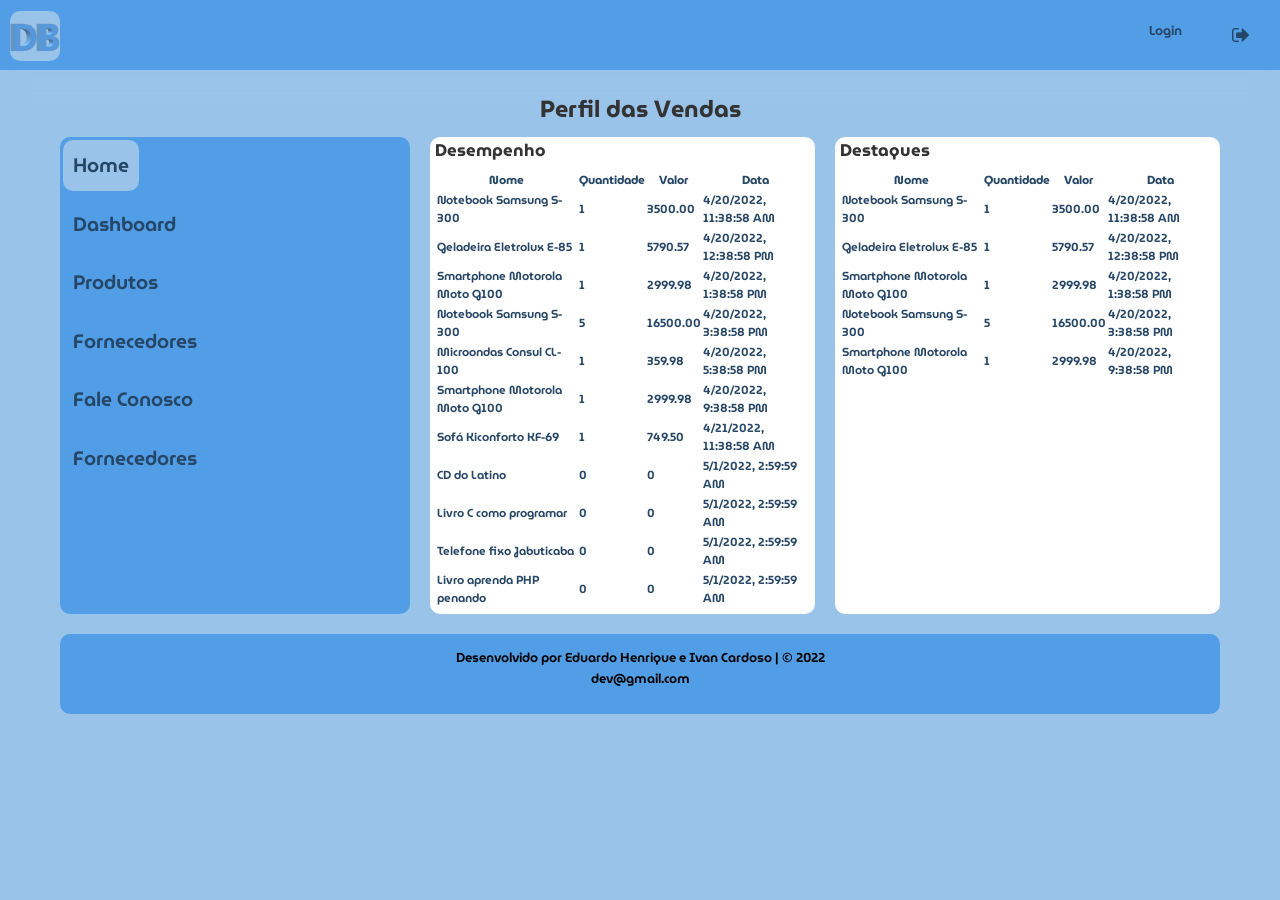
<file: index.html>
<!DOCTYPE html>
<html lang="pt-BR">

<head>
    <meta charset="UTF-8">
    <meta http-equiv="X-UA-Compatible" content="IE=edge">
    <meta name="viewport" content="width=device-width, initial-scale=1.0">
    <title>Dashboard de Vendas</title>
    <link rel="shortcut icon" href="icon/painel.ico" type="image/x-icon">
    <link rel="stylesheet" href="https://cdnjs.cloudflare.com/ajax/libs/font-awesome/4.7.0/css/font-awesome.min.css">
    <link rel="stylesheet" href="css/all.css">
    <link rel="stylesheet" href="./css/index.css">
    <script src="https://ajax.googleapis.com/ajax/libs/jquery/2.1.3/jquery.min.js"></script>
    <script src="./js/index.js"></script>
</head>

<body>

    <header>
        <div class="logo">
            <a href="./index.html"><img src="./icon/logo.png" alt="Logo"></a>
        </div>
        <ul class="menu">
            <li><a href="#">Login</a></li>
            <li>
                <a class="fechar" href="#">
                    <i class="fa fa-sign-out"></i>
                </a>
            </li>
        </ul>
    </header>

    <h1>Perfil das Vendas</h1>

    <section class="container">
        <div class="sidenav">
            <ul>
                <li><a href="./index.html" class="menu-ativo">Home</a></li>
                <li><a href="view/dashboard.html">Dashboard</a></li>
                <li><a href="view/produto.html">Produtos</a></li>
                <li><a href="view/fornecedor.html">Fornecedores</a></li>
                <li><a href="view/fale_conosco.html">Fale Conosco</a></li>
                <li><a href="view/quemsomos.html">Fornecedores</a></li>
            </ul>
        </div>

        <div class="item">
            <h2>Desempenho</h2>
            <table id="tabela-desempenho" class="tabela">
                <tr>
                    <th>Nome</th>
                    <th>Quantidade</th>
                    <th>Valor</th>
                    <th>Data</th>
                </tr>
            </table>
        </div>

        <div class="item">
            <h2>Destaques</h2>
            <table id="tabela-destaques" class="tabela">
                <tr>
                    <th>Nome</th>
                    <th>Quantidade</th>
                    <th>Valor</th>
                    <th>Data</th>
                </tr>
            </table>
        </div>

        <div class="footer">
            <p>
                Desenvolvido por Eduardo Henrique e Ivan Cardoso | &copy; 2022
                <br>
                <a href="mailto:dev@gmail.com">dev@gmail.com</a>
            </p>
        </div>
    </section>

</body>

</html>
</file>
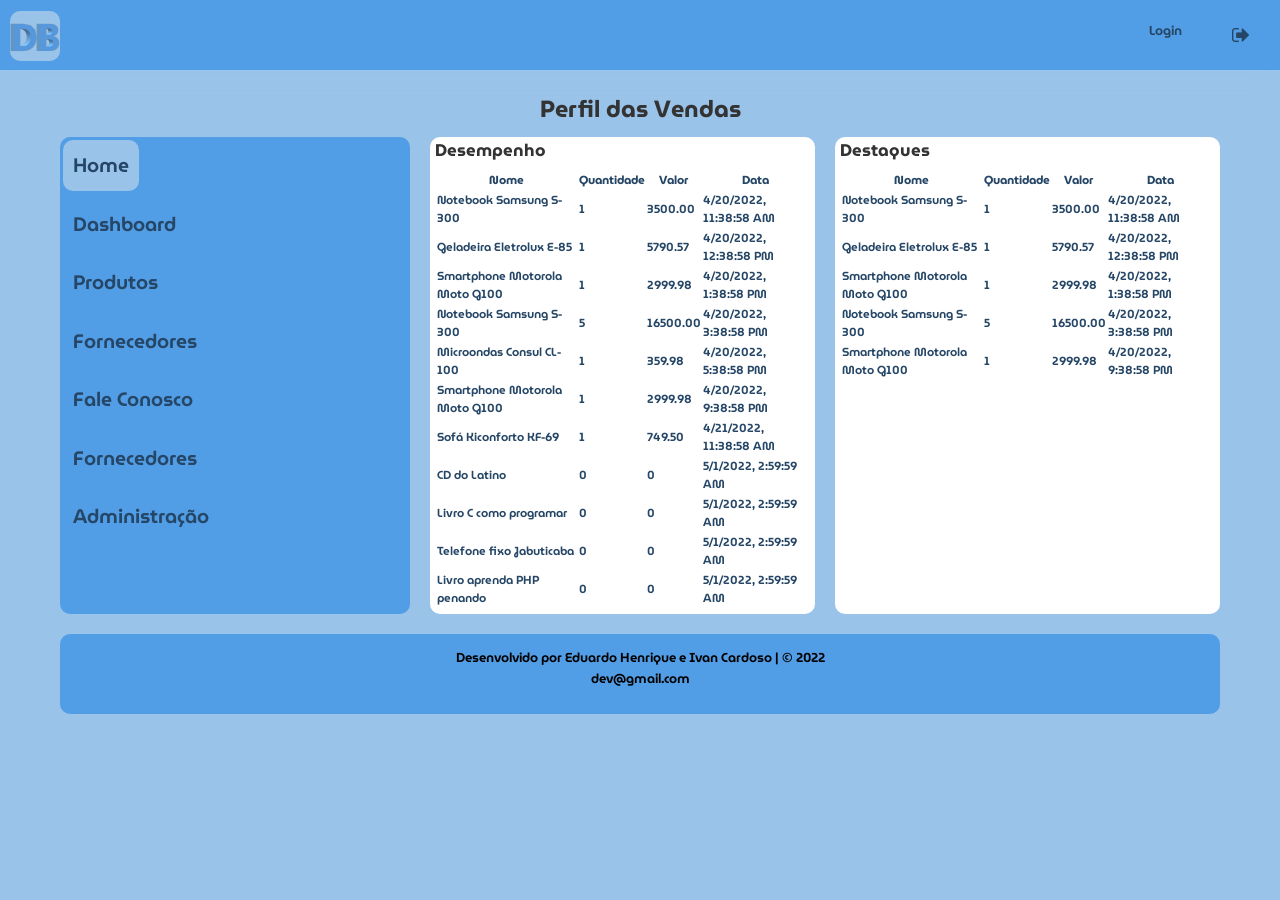
<file: public/index.html>
<!DOCTYPE html>
<html lang="pt-BR">

<head>
    <meta charset="UTF-8">
    <meta http-equiv="X-UA-Compatible" content="IE=edge">
    <meta name="viewport" content="width=device-width, initial-scale=1.0">
    <title>Dashboard de Vendas</title>
    <link rel="shortcut icon" href="icon/painel.ico" type="image/x-icon">
    <link rel="stylesheet" href="https://cdnjs.cloudflare.com/ajax/libs/font-awesome/4.7.0/css/font-awesome.min.css">
    <link rel="stylesheet" href="css/all.css">
    <link rel="stylesheet" href="./css/index.css">
    <script src="https://ajax.googleapis.com/ajax/libs/jquery/2.1.3/jquery.min.js"></script>
    <script src="./js/index.js"></script>
    <!-- <link rel="stylesheet" href="js/fire.js">

    <script src="https://www.gstatic.com/firebasejs/9.8.1/firebase-app.js"></script>
    <script src="https://www.gstatic.com/firebasejs/9.8.1/firebase-auth.js"></script>
    <script src="https://www.gstatic.com/firebasejs/9.8.1/firebase-firestore.js"></script>
    <script src="https://www.gstatic.com/firebasejs/9.8.1/firebase-analytics.js"></script> -->  
</head>

<body>

    <header>
        <div class="logo">
            <a href="./index.html"><img src="./icon/logo.png" alt="Logo"></a>
        </div>
        <ul class="menu">
            <li><a href="#">Login</a></li>
            <li>
                <a class="fechar" href="#">
                    <i class="fa fa-sign-out"></i>
                </a>
            </li>
        </ul>
    </header>

    <h1>Perfil das Vendas</h1>

    <section class="container">
        <div class="sidenav">
            <ul>
                <li><a href="./index.html" class="menu-ativo">Home</a></li>
                <li><a href="view/dashboard.html">Dashboard</a></li>
                <li><a href="view/produto.html">Produtos</a></li>
                <li><a href="view/fornecedor.html">Fornecedores</a></li>
                <li><a href="view/fale_conosco.html">Fale Conosco</a></li>
                <li><a href="view/quemsomos.html">Fornecedores</a></li>
                <li><a href="view/admin.html">Administração</a></li>
            </ul>
        </div>

        <div class="item">
            <h2>Desempenho</h2>
            <table id="tabela-desempenho" class="tabela">
                <tr>
                    <th>Nome</th>
                    <th>Quantidade</th>
                    <th>Valor</th>
                    <th>Data</th>
                </tr>
            </table>
        </div>

        <div class="item">
            <h2>Destaques</h2>
            <table id="tabela-destaques" class="tabela">
                <tr>
                    <th>Nome</th>
                    <th>Quantidade</th>
                    <th>Valor</th>
                    <th>Data</th>
                </tr>
            </table>
        </div>

        <div class="footer">
            <p>
                Desenvolvido por Eduardo Henrique e Ivan Cardoso | &copy; 2022
                <br>
                <a href="mailto:dev@gmail.com">dev@gmail.com</a>
            </p>
        </div>
    </section>

</body>

</html>
</file>
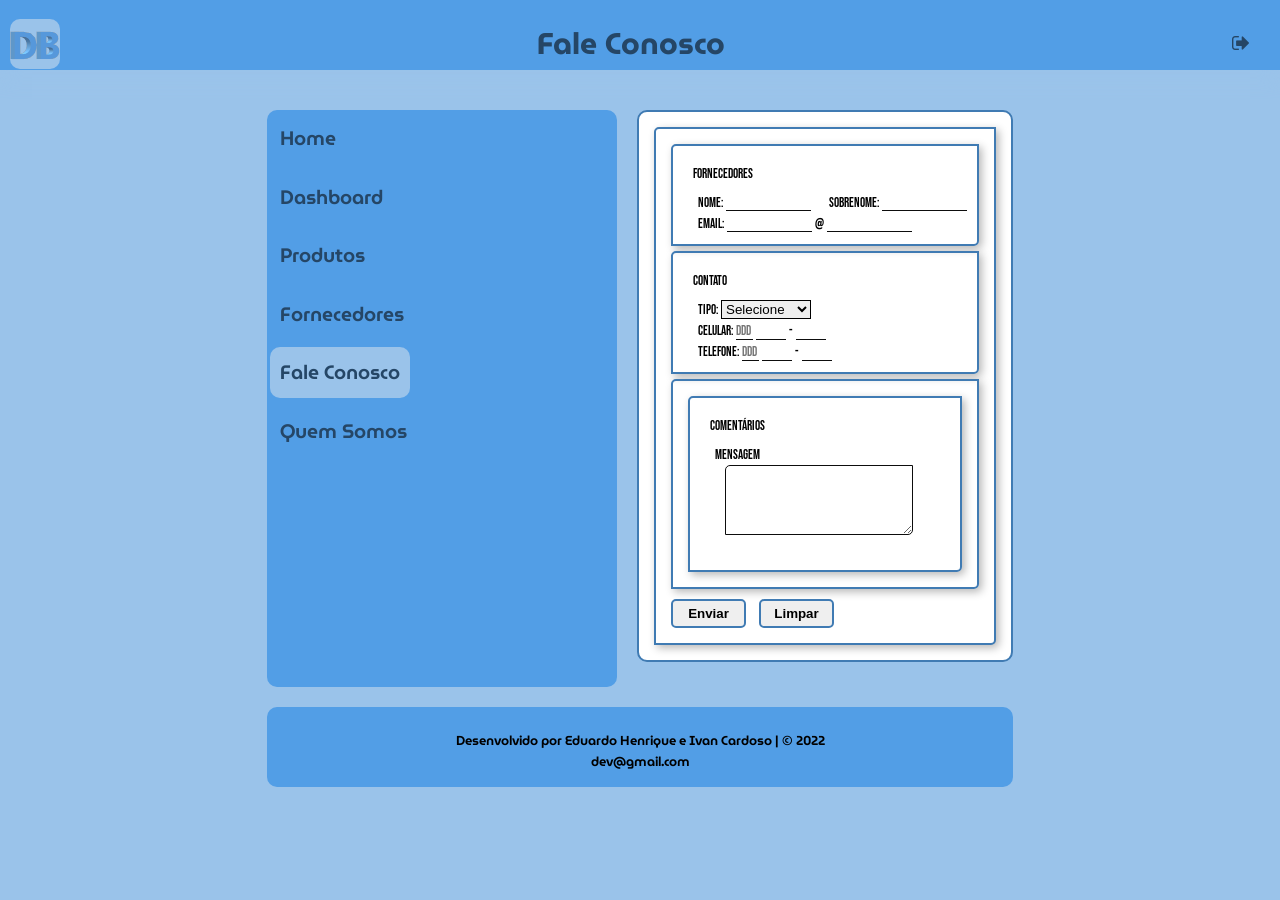
<file: view/fale_conosco.html>
<!DOCTYPE html>
<html lang="pt-br">
<head>
    <meta charset="UTF-8">
    <meta http-equiv="X-UA-Compatible" content="IE=edge">
    <meta name="viewport" content="width=device-width, initial-scale=1.0">
    <link rel="shortcut icon" href="../icon/form.ico" type="image/x-icon">
    <link rel="stylesheet" href="../css/all.css">
    <link rel="stylesheet" href="../css/index.css">
    <link rel="stylesheet" href="../css/fornecedor.css">
    <link rel="stylesheet" href="../css/fale_conosco.css">
    <link rel="stylesheet" href="https://cdnjs.cloudflare.com/ajax/libs/font-awesome/4.7.0/css/font-awesome.min.css">
   
    <title>Fornecedores</title>
</head>
<body>
    <header>
        <div class="logo">
           <a href="../index.html"><img src="../icon/logo.png" alt="Logo"></a>
        </div>
        <div>
          <p class="title"><b>Fale Conosco</b></p>
        </div>
        <ul class="menu">
            <li>
                <a class="fechar" href="#">
                    <i class="fa fa-sign-out"></i>
                </a>
            </li>
        </ul>
    </header>

    <main>
        <section class="container-fornecedores">
            <div class="sidenav">
              <ul>
                  <li><a href="../index.html">Home</a></li>
                  <li><a href="../view/dashboard.html">Dashboard</a></li>
                  <li><a href="../view/produto.html">Produtos</a></li>
                  <li><a href="../view/fornecedor.html">Fornecedores</a></li>
                  <li><a href="../view/fale_conosco.html" class="menu-ativo">Fale Conosco</a></li>
                  <li><a href="../view/quemsomos.html">Quem Somos</a></li>
              </ul>
            </div>

            <article>
                <div class="textfield">
                
                <div class="form">
                    <p>Fornecedores</p>
                    <label for="nome">Nome: </label>
                    <input type="text" name="nome" id="nome">
                    
                    <label for="sobrenome">Sobrenome: </label>
                    <input type="text" name="sobrenome" id="sobrenome">
                    
                <div> 
                    <label for="email">Email: </label>
                    <input type="email" name="email" id="email_nome">
                    <span class="input-group-text" id="inputGroupPrepend">@</span>
                    <input type="email" name="email" id="email_dominio">
                    </div>
                </div>

                <div class="contato">
                    <p>Contato</p>
                    
                        <label for="contato">Tipo: </label>
                        <select id="estilo">
                            <option value="">Selecione</option>
                            <option value="cm">Comercial</option>
                            <option value="ps">Pessoal</option>
                        </select> 
            
                    <div>
                        <label for="contato">Celular: </label>
                        <input type="text" name="ddd" id="ddd" placeholder="DDD">
                        <input type="text" name="contato" id="contato">
                        <span class="input-group-text" id="inputGroupPrepend2">-</span>
                        <input type="text" name="contato" id="contato2">
                
        
                    <div>
                        <label for="contato">Telefone: </label>
                        <input type="text" name="ddd" id="ddd2" placeholder="DDD">
                        <input type="text" name="contato" id="contato3">
                        <span class="input-group-text" id="inputGroupPrepend3">-</span>
                        <input type="text" name="contato" id="contato4">  
                        </div>
                    </div>
                </div>

                <div class="form">
                    <div class="comentario">
                        <p>Comentários</p>
                        <label id="labe" for="mensagem">Mensagem</label>
                        <textarea name="textareamsg" id="textareamsg"></textarea>
                    </div>
                </div>

                <div>
                    <button type="submit">Enviar</button>
                    <button type="submit">Limpar</button>
                </div>
            </article>

            <div class="footer">
                <p class="footer1">
                    Desenvolvido por Eduardo Henrique e Ivan Cardoso | &copy; 2022
                    <br>
                    <a href="mailto:dev@gmail.com">dev@gmail.com</a>
                </p>
            </div>

        </section>
    </main>
        
    </main>
</body>
</file>
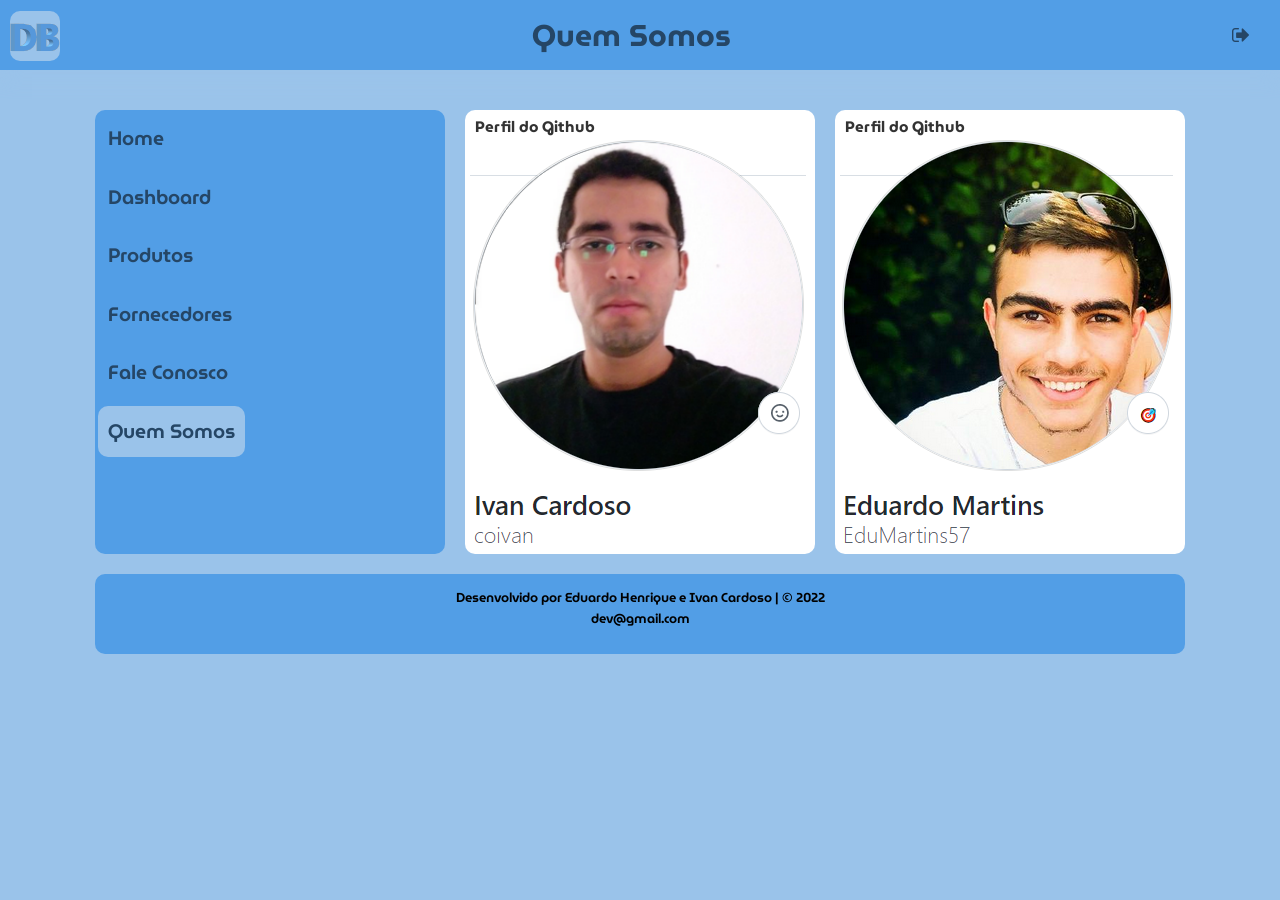
<file: view/quemsomos.html>
<!DOCTYPE html>
<html lang="pt-BR">

<head>
    <meta charset="UTF-8">
    <meta http-equiv="X-UA-Compatible" content="IE=edge">
    <meta name="viewport" content="width=device-width, initial-scale=1.0">
    <title>Dashboard de Vendas</title>
    <link rel="shortcut icon" href="../icon/form.ico" type="image/x-icon">
    <link rel="stylesheet" href="https://cdnjs.cloudflare.com/ajax/libs/font-awesome/4.7.0/css/font-awesome.min.css">
    <link rel="stylesheet" href="../css/all.css">
    <link rel="stylesheet" href="../css/index.css">
    <link rel="stylesheet" href="../css/quemsomos.css">
</head>

<body>

    <header>
        <div class="logo">
            <a href="../index.html"><img src="../icon/logo.png" alt="Logo"></a>
        </div>

        <h2 class="titulo"><b>Quem Somos</b></h2>

        <ul class="menu">
            <li>
                <a class="fechar" href="#">
                    <i class="fa fa-sign-out"></i>
                </a>
            </li>
        </ul>
    </header>

    <main>
        <section class="container-qs">
            <div class="sidenav">
                <ul>
                    <li><a href="../index.html">Home</a></li>
                    <li><a href="../view/dashboard.html">Dashboard</a></li>
                    <li><a href="../view/produto.html">Produtos</a></li>
                    <li><a href="../view/fornecedor.html">Fornecedores</a></li>
                    <li><a href="../view/fale_conosco.html">Fale Conosco</a></li>
                    <li><a href="../view/quemsomos.html"  class="menu-ativo">Quem Somos</a></li>
                </ul>
            </div>
            <div class="item">
                <h2>Perfil do Github</h2>
                <a href="https://github.com/coivan"><img src="../icon/coivan.png" alt="Foto do perfil do github"></a>
            </div>
            <div class="item">
                <h2>Perfil do Github</h2>
                <a href="https://github.com/EduMartins57"><img src="../icon/edumartins57.png" alt="Foto do perfil do github"></a>
            </div>

            <div class="footer">
                <p>
                    Desenvolvido por Eduardo Henrique e Ivan Cardoso | &copy; 2022
                    <br>
                    <a href="mailto:dev@gmail.com">dev@gmail.com</a>
                </p>
            </div>
        </section>
    </main>

</body>

</html>
</file>
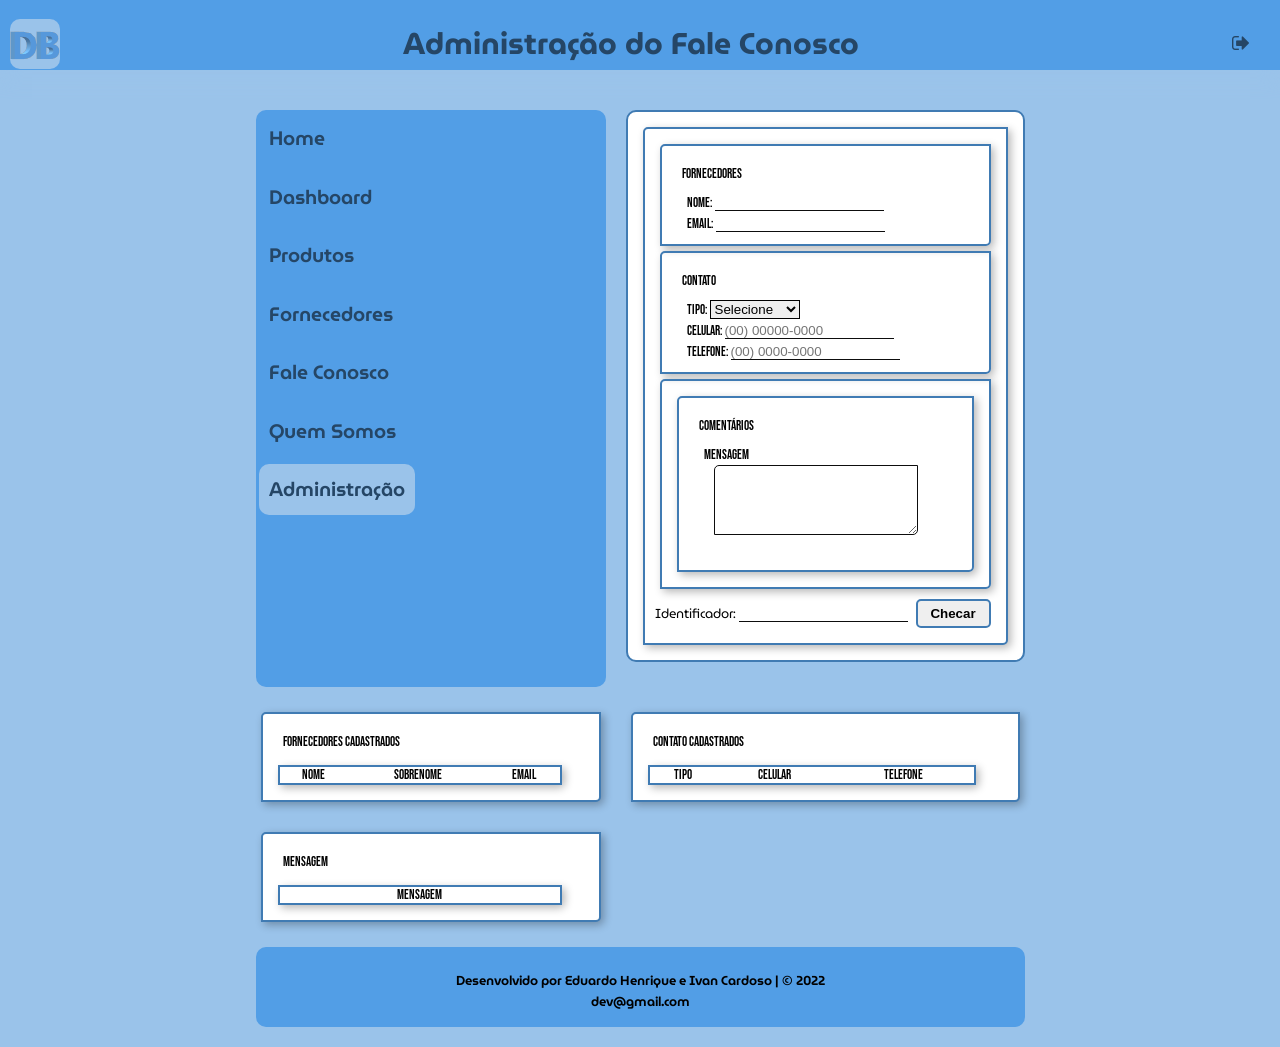
<file: public/view/admin.html>
<!DOCTYPE html>
<html lang="pt-br">

<head>
    <meta charset="UTF-8">
    <meta http-equiv="X-UA-Compatible" content="IE=edge">
    <meta name="viewport" content="width=device-width, initial-scale=1.0">
    <link rel="shortcut icon" href="../icon/form.ico" type="image/x-icon">
    <link rel="stylesheet" href="../css/all.css">
    <link rel="stylesheet" href="../css/index.css">
    <link rel="stylesheet" href="../css/fornecedor.css">
    <link rel="stylesheet" href="../css/fale_conosco.css">
    <link rel="stylesheet" href="https://cdnjs.cloudflare.com/ajax/libs/font-awesome/4.7.0/css/font-awesome.min.css">
    <!-- <script src="https://ajax.googleapis.com/ajax/libs/jquery/3.6.0/jquery.min.js"></script> -->
    <!-- <script type="module" src="../js/fire.js"></script> -->

    <title>Fornecedores</title>
</head>

<body>
    <header>
        <div class="logo">
            <a href="../index.html"><img src="../icon/logo.png" alt="Logo"></a>
        </div>
        <div>
            <p class="title"><b>Administração do Fale Conosco</b></p>
        </div>
        <ul class="menu">
            <li>
                <a class="fechar" href="#">
                    <i class="fa fa-sign-out"></i>
                </a>
            </li>
        </ul>
    </header>

    <main>
        <section class="container-fornecedores">
            <div class="sidenav">
                <ul>
                    <li><a href="../index.html">Home</a></li>
                    <li><a href="../view/dashboard.html">Dashboard</a></li>
                    <li><a href="../view/produto.html">Produtos</a></li>
                    <li><a href="../view/fornecedor.html">Fornecedores</a></li>
                    <li><a href="../view/fale_conosco.html">Fale Conosco</a></li>
                    <li><a href="../view/quemsomos.html">Quem Somos</a></li>
                    <li><a href="../view/admin.html" class="menu-ativo">Administração</a></li>
                </ul>
            </div>

            <article>
                <div class="textfield">

                    <div class="form">
                        <p>Fornecedores</p>
                        <div>
                            <label for="nome">Nome: </label>
                            <input type="text" name="nome" id="nome-completo">
                        </div>
                        <div>
                            <label for="email">Email: </label>
                            <input type="email" name="email" id="email-completo">
                        </div>
                    </div>

                    <div class="contato">
                        <p>Contato</p>

                        <label for="contato">Tipo: </label>
                        <select id="estilo">
                            <option value="">Selecione</option>
                            <option value="cm">Comercial</option>
                            <option value="ps">Pessoal</option>
                        </select>

                        <div>
                            <label for="contato">Celular: </label>
                            <input type="tel" id="celular" name="celular" placeholder="(00) 00000-0000"
                                pattern="[0-9]{2}-[0-9]{5}-[0-9]{4}" required>
                            <div>
                                <label for="contato">Telefone: </label>
                                <input type="tel" id="telefone" name="telefone" placeholder="(00) 0000-0000"
                                    pattern="[0-9]{2}-[0-9]{4}-[0-9]{4}" required>
                            </div>
                        </div>
                    </div>

                    <div class="form">
                        <div class="comentario">
                            <p>Comentários</p>
                            <label id="labe" for="mensagem">Mensagem</label>
                            <textarea name="textareamsg" id="textareamsg"></textarea>
                        </div>
                    </div>

                    <div>
                        Identificador: <input type="text" id="formId">
                        <button type="submit" id="btn_checar">Checar</button>
                    </div>
            </article>

            <div class="textfield">
                <p>Fornecedores Cadastrados</p>
                <table class="textfield" id="fornecedores">
                    <tr>
                        <th>Nome</th>
                        <th>Sobrenome</th>
                        <th>Email</th>
                    </tr>
                </table>
            </div>

            <div class="textfield">
                <p>Contato Cadastrados</p>
                <table class="textfield" id="ctt">
                    <tr>
                        <th>Tipo</th>
                        <th>Celular</th>
                        <th>Telefone</th>
                    </tr>
                </table>
            </div>

            <div class="textfield">
                <p>Mensagem</p>
                <table class="textfield" id="msgText">
                    <tr>
                        <th>Mensagem</th>
                    </tr>
                </table>
            </div>

            <div class="footer">
                <p class="footer1">
                    Desenvolvido por Eduardo Henrique e Ivan Cardoso | &copy; 2022
                    <br>
                    <a href="mailto:dev@gmail.com">dev@gmail.com</a>
                </p>
            </div>

        </section>
    </main>

    </main>
</body>
</file>
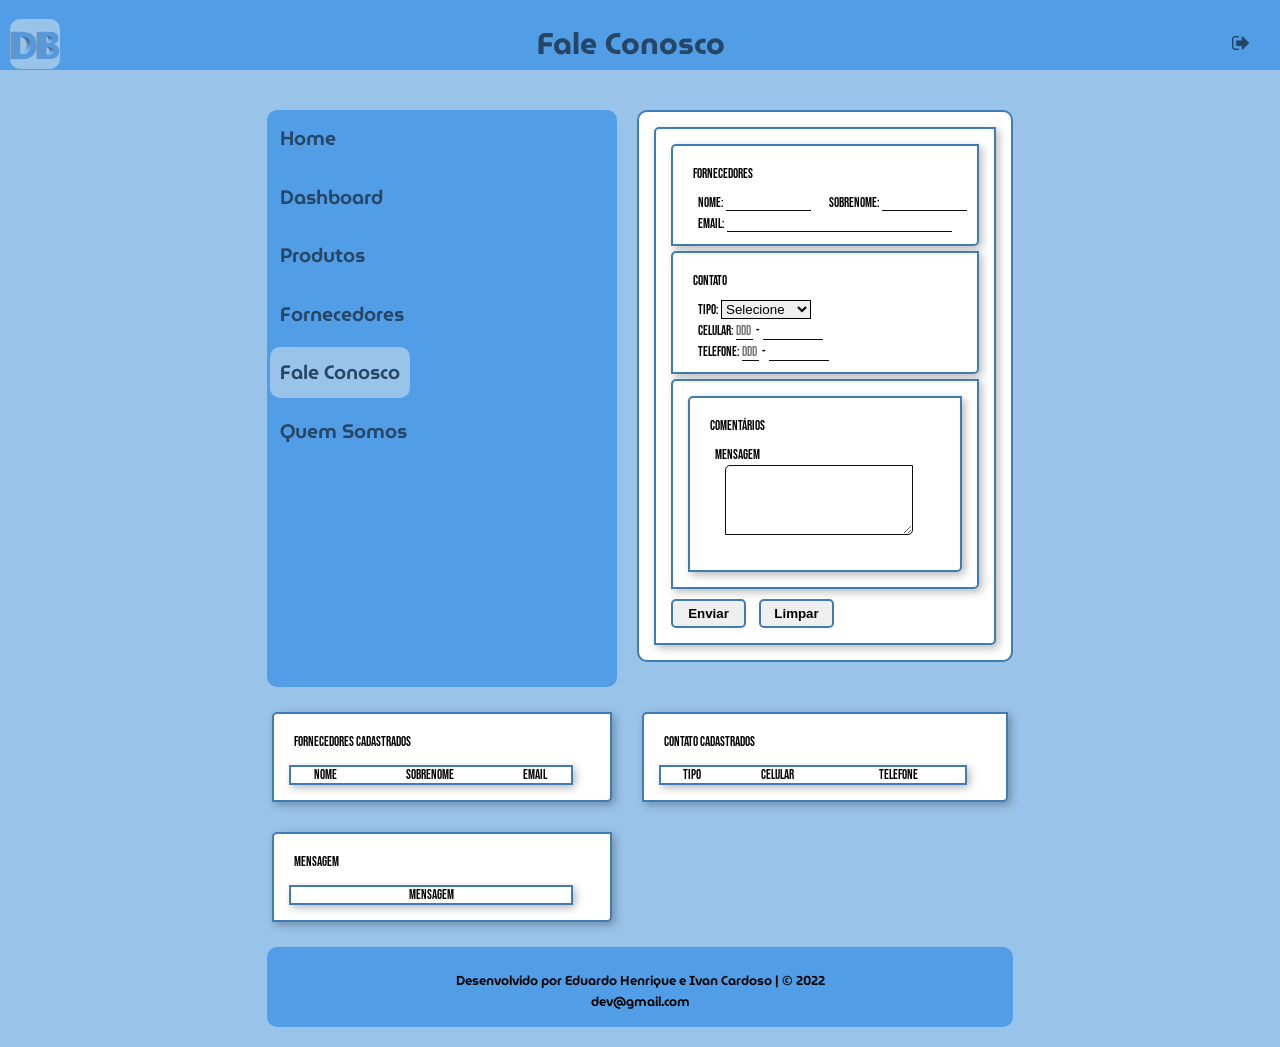
<file: public/view/fale_conosco_backup.html>
<!DOCTYPE html>
<html lang="pt-br">
<head>
    <meta charset="UTF-8">
    <meta http-equiv="X-UA-Compatible" content="IE=edge">
    <meta name="viewport" content="width=device-width, initial-scale=1.0">
    <link rel="shortcut icon" href="../icon/form.ico" type="image/x-icon">
    <link rel="stylesheet" href="../css/all.css">
    <link rel="stylesheet" href="../css/index.css">
    <link rel="stylesheet" href="../css/fornecedor.css">
    <link rel="stylesheet" href="../css/fale_conosco.css">
    <link rel="stylesheet" href="https://cdnjs.cloudflare.com/ajax/libs/font-awesome/4.7.0/css/font-awesome.min.css">
    <script src="../js/fale_conosco.js"></script>
   
    <title>Fornecedores</title>
</head>
<body>
    <header>
        <div class="logo">
           <a href="../index.html"><img src="../icon/logo.png" alt="Logo"></a>
        </div>
        <div>
          <p class="title"><b>Fale Conosco</b></p>
        </div>
        <ul class="menu">
            <li>
                <a class="fechar" href="#">
                    <i class="fa fa-sign-out"></i>
                </a>
            </li>
        </ul>
    </header>

    <main>
        <section class="container-fornecedores">
            <div class="sidenav">
              <ul>
                  <li><a href="../index.html">Home</a></li>
                  <li><a href="../view/dashboard.html">Dashboard</a></li>
                  <li><a href="../view/produto.html">Produtos</a></li>
                  <li><a href="../view/fornecedor.html">Fornecedores</a></li>
                  <li><a href="../view/fale_conosco.html" class="menu-ativo">Fale Conosco</a></li>
                  <li><a href="../view/quemsomos.html">Quem Somos</a></li>
              </ul>
            </div>

            <article>
                <div class="textfield">
                
                <div class="form">
                    <p>Fornecedores</p>
                    <label for="nome">Nome: </label>
                    <input type="text" name="nome" id="nome">
                    
                    <label for="sobrenome">Sobrenome: </label>
                    <input type="text" name="sobrenome" id="sobrenome">
                    
                <div> 
                    <label for="email">Email: </label>
                    <input type="email" name="email" id="email_nome">
                    </div>
                </div>

                <div class="contato">
                    <p>Contato</p>
                    
                        <label for="contato">Tipo: </label>
                        <select id="estilo">
                            <option value="">Selecione</option>
                            <option value="cm">Comercial</option>
                            <option value="ps">Pessoal</option>
                        </select> 
            
                    <div>
                        <label for="contato">Celular: </label>
                        <input type="text" name="ddd" id="ddd" placeholder="DDD">
                        <span class="input-group-text" id="inputGroupPrepend8">-</span>
                        <input type="text" name="contato" id="contato">

                    <div>
                        <label for="contato">Telefone: </label>
                        <input type="text" name="ddd" id="ddd2" placeholder="DDD">
                        <span class="input-group-text" id="inputGroupPrepend7">-</span>
                        <input type="text" name="contato" id="contato3">
                        </div>
                    </div>
                </div>

                <div class="form">
                    <div class="comentario">
                        <p>Comentários</p>
                        <label id="labe" for="mensagem">Mensagem</label>
                        <textarea name="textareamsg" id="textareamsg"></textarea>
                    </div>
                </div>

                <div>
                    <button type="submit"  value="adicionar" onClick="adicionar()">Enviar </button>
                    <button type="submit">Limpar</button>
                </div>
            </article>

            <div class="textfield">
                <p>Fornecedores Cadastrados</p>
                <table class="textfield" id="fornecedores" >
                    <tr>
                        <th>Nome</th>
                        <th>Sobrenome</th>
                        <th>Email</th>
                    </tr>
                </table>
            </div>

            <div class="textfield">
                <p>Contato Cadastrados</p>
                <table class="textfield" id="ctt" >
                    <tr>
                        <th>Tipo</th>
                        <th>Celular</th>
                        <th>Telefone</th>
                    </tr>
                </table>
            </div> 

            <div class="textfield">
                <p>Mensagem</p>
                <table class="textfield" id="msgText" >
                    <tr>
                        <th>Mensagem</th>
                    </tr>
                </table>
            </div> 

            <div class="footer">
                <p class="footer1">
                    Desenvolvido por Eduardo Henrique e Ivan Cardoso | &copy; 2022
                    <br>
                    <a href="mailto:dev@gmail.com">dev@gmail.com</a>
                </p>
            </div>

        </section>
    </main>
        
    </main>
</body>
</file>
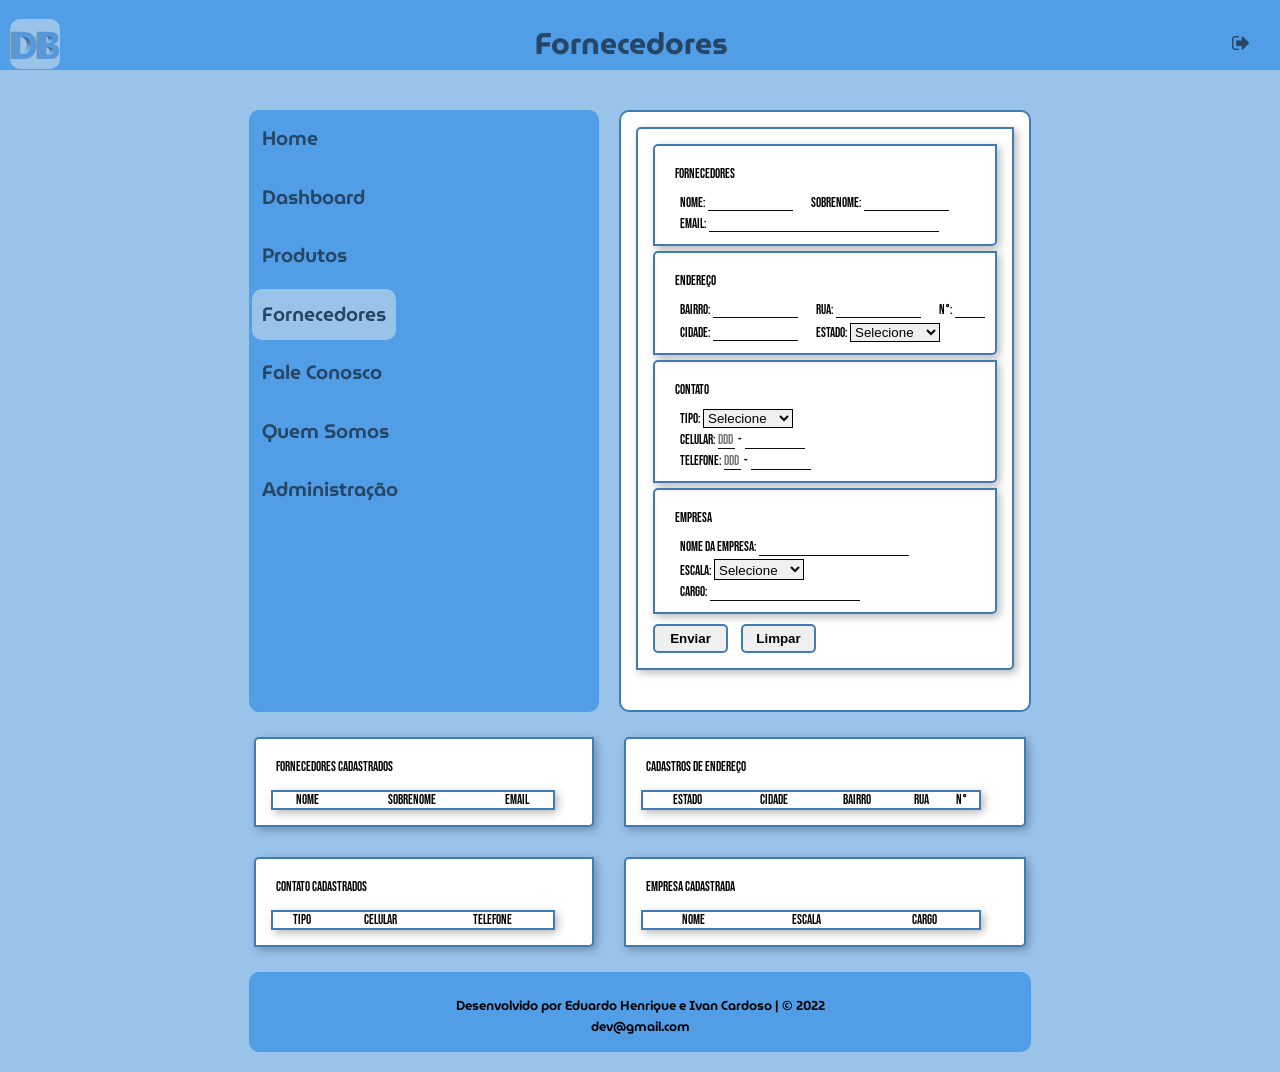
<file: public/view/fornecedor.html>
<!DOCTYPE html>
<html lang="pt-br">

<head>
    <meta charset="UTF-8">
    <meta http-equiv="X-UA-Compatible" content="IE=edge">
    <meta name="viewport" content="width=device-width, initial-scale=1.0">
    <link rel="shortcut icon" href="../icon/form.ico" type="image/x-icon">
    <link rel="stylesheet" href="../css/all.css">
    <link rel="stylesheet" href="../css/index.css">
    <link rel="stylesheet" href="../css/fornecedor.css">
    <link rel="stylesheet" href="https://cdnjs.cloudflare.com/ajax/libs/font-awesome/4.7.0/css/font-awesome.min.css">
    <script src="../js/fornecedores.js"></script>

    <title>Fornecedores</title>
</head>

<body>
    <header>
        <div class="logo">
            <a href="../index.html"><img src="../icon/logo.png" alt="Logo"></a>
        </div>
        <div>
            <p class="title"><b>Fornecedores</b></p>
        </div>
        <ul class="menu">
            <li>
                <a class="fechar" href="#">
                    <i class="fa fa-sign-out"></i>
                </a>
            </li>
        </ul>
    </header>

    <main>
        <section class="container-fornecedores">
            <div class="sidenav">
                <ul>
                    <li><a href="../index.html">Home</a></li>
                    <li><a href="../view/dashboard.html">Dashboard</a></li>
                    <li><a href="../view/produto.html">Produtos</a></li>
                    <li><a href="../view/fornecedor.html" class="menu-ativo">Fornecedores</a></li>
                    <li><a href="../view/fale_conosco.html">Fale Conosco</a></li>
                    <li><a href="../view/quemsomos.html">Quem Somos</a></li>
                    <li><a href="../view/admin.html">Administração</a></li>
                </ul>
            </div>

            <article class="cadastro-fornecedores">
                <div class="textfield">

                    <div class="form">
                        <p>Fornecedores</p>
                        <label for="nome">Nome: </label>
                        <input type="text" name="nome" id="nome">

                        <label for="sobrenome">Sobrenome: </label>
                        <input type="text" name="sobrenome" id="sobrenome">

                        <div>
                            <label for="email">Email: </label>
                            <input type="text" name="email" id="email">
                        </div>
                    </div>

                    <div class="endereco">
                        <p>Endereço</p>

                        <label for="bairro">Bairro: </label>
                        <input type="text" name="bairro" id="bairro">

                        <label for="profissao">Rua: </label>
                        <input type="text" name="profissao" id="profissao">

                        <label for="n_casa">N°: </label>
                        <input type="text" name="n_casa" id="n_casa">

                        <div class="estado">
                            <label for="cidade">Cidade: </label>
                            <input type="text" name="cidade" id="cidade">
                            <label for="estilo">Estado: </label>
                            <select id="estilo">
                                <option value="">Selecione</option>
                                <option value="AC">Acre</option>
                                <option value="AL">Alagoas</option>
                                <option value="AP">Amapá</option>
                                <option value="AM">Amazonas</option>
                                <option value="BA">Bahia</option>
                                <option value="CE">Ceará</option>
                                <option value="DF">Distrito Federal</option>
                                <option value="ES">Espirito Santo</option>
                                <option value="GO">Goiás</option>
                                <option value="MA">Maranhão</option>
                                <option value="MS">Mato Grosso do Sul</option>
                                <option value="MT">Mato Grosso</option>
                                <option value="MG">Minas Gerais</option>
                                <option value="PA">Pará</option>
                                <option value="PB">Paraíba</option>
                                <option value="PR">Paraná</option>
                                <option value="PE">Pernambuco</option>
                                <option value="PI">Piauí</option>
                                <option value="RJ">Rio de Janeiro</option>
                                <option value="RN">Rio Grande do Norte</option>
                                <option value="RS">Rio Grande do Sul</option>
                                <option value="RO">Rondônia</option>
                                <option value="RR">Roraima</option>
                                <option value="SC">Santa Catarina</option>
                                <option value="SP">São Paulo</option>
                                <option value="SE">Sergipe</option>
                                <option value="TO">Tocantins</option>
                            </select>
                        </div>
                    </div>

                    <div class="contato">
                        <p>Contato</p>

                        <label for="contato">Tipo: </label>
                        <select id="estilo2">
                            <option value="">Selecione</option>
                            <option value="cm">Comercial</option>
                            <option value="ps">Pessoal</option>
                        </select>

                        <div>
                            <label for="contato">Celular: </label>
                            <input type="text" name="ddd" id="ddd" placeholder="DDD">
                            <span class="input-group-text" id="inputGroupPrepend2">-</span>
                            <input type="text" name="contato" id="contato">

                            <div>
                                <label for="contato">Telefone: </label>
                                <input type="text" name="ddd" id="ddd2" placeholder="DDD">
                                <span class="input-group-text" id="inputGroupPrepend3">-</span>
                                <input type="text" name="contato" id="contato5">
                            </div>
                        </div>
                    </div>

                    <div class="empresa">
                        <p>Empresa</p>
                        <label for="empresa">Nome da empresa: </label>
                        <input type="text" name="empresa" id="empresa">

                        <div class="escala">
                            <label for="estilo7">Escala: </label>
                            <select id="estilo7" class="estilo7">
                                <option value="">Selecione</option>
                                <option value="5x1 ">5x1</option>
                                <option value="5x2">5x2</option>
                                <option value="4x2">4x2</option>
                                <option value="6x1">6x1</option>
                                <option value="12x36">12x36</option>
                                <option value="18x36">18x36</option>
                                <option value="24x48">24x48</option>
                            </select>
                        </div>

                        <div>
                            <label for="cargo">Cargo: </label>
                            <input type="text" name="cargo" id="cargo">

                        </div>
                    </div>

                    <div>
                        <button type="submit" value="adicionar" onClick="adicionar()">Enviar</button>
                        <button type="submit">Limpar</button>
                    </div>
            </article>

            <div class="textfield">
                <p>Fornecedores Cadastrados</p>
                <table class="textfield" id="fornecedores">
                    <tr>
                        <th>Nome</th>
                        <th>Sobrenome</th>
                        <th>Email</th>
                    </tr>
                </table>
            </div>

            <div class="textfield">
                <p>Cadastros de Endereço</p>
                <table class="textfield" id="enderecoo">
                    <tr>
                        <th>Estado</th>
                        <th>Cidade</th>
                        <th>Bairro</th>
                        <th>Rua</th>
                        <th>N°</th>
                    </tr>
                </table>
            </div>

            <div class="textfield">
                <p>Contato Cadastrados</p>
                <table class="textfield" id="ctt">
                    <tr>
                        <th>Tipo</th>
                        <th>Celular</th>
                        <th>Telefone</th>
                    </tr>
                </table>
            </div>

            <div class="textfield">
                <p>Empresa Cadastrada</p>
                <table class="textfield" id="emps">
                    <tr>
                        <th>Nome</th>
                        <th>Escala</th>
                        <th>Cargo</th>
                    </tr>
                </table>
            </div>

            <div class="footer">
                <p class="footer1">
                    Desenvolvido por Eduardo Henrique e Ivan Cardoso | &copy; 2022
                    <br>
                    <a href="mailto:dev@gmail.com">dev@gmail.com</a>
                </p>
            </div>

        </section>
    </main>

</body>

</html>
</file>
<file: css/all.css>
@charset "UTF-8";

@import url('https://fonts.googleapis.com/css2?family=Bebas+Neue&display=swap');

@import url('https://fonts.googleapis.com/css2?family=MuseoModerno:wght@100;600&display=swap');

:root{
    --cor1: #254666;
    --cor2: #9AC3EA;
    --cor3: #529EE6;
    --cor4: #435566;
    --cor5: #407BB3;

    --font-padrao: Arial, Verdana, Helvetica, sans-serif;
    --font-destaque: 'Bebas Neue', 'cursiva';
    --font-destaque01: 'MuseoModerno', 'cursiva';
}

* {
    margin: 0;
    padding: 0;
    box-sizing: border-box;
}
</file>
<file: css/index.css>
body {
    width: 100%;
    height: 100vh;
    background-color: var(--cor2);
    font-size: small;
}

h1 {
    color: #333;
    text-align: center;
    margin-top: 20px;
    margin-bottom: 10px;
    font-size: 1.8em;
    font-family: var( --font-destaque01);
}

h2 {
    color: #333;
    font-size: 1.3em;
}

footer {
    height: 60px;
    background-color: var(--cor3);
    font-weight: 600;
    margin: 10px;
    border-radius: 10px;
    text-align: center;
    margin-top: 600px;
}

footer a {
    text-decoration: none;
}

/* COMEÇA O MENU */
header {
    width: 100%;
    height: 70px;
    background-color: var(--cor3);
    box-shadow: 0px 5px 20px var(--cor2);
    padding: 10px;
    display: flex;
    align-items: center;
    flex-wrap: wrap;
    justify-content: space-between;
    font-family: var( --font-destaque01);
}

.logo {
    width: 50px;
    height: 50px;
    border-radius: 10px;
    background-color: var(--cor2);
    font-family: var( --font-destaque01);
}

.menu {
    list-style: none;
    display: flex;
    flex-wrap: wrap;
}
.fechar {
    font-size: 1.5em; 
    color: var(--cor4);
}

.menu li a {
    color: var(--cor1);
    display: block;
    text-decoration: none;
    padding: 10px 20px 10px 20px;
    border-radius: 10px;
    margin-left: 10px;
    font-weight: 600;
}

.menu li a:hover {
    background-color: var(--cor2);
}

.sidenav li {
    list-style: none;
}

.sidenav li a {
    font-size: 1.5em;
    color: var(--cor1);
    text-decoration: none;
    line-height: 3;
    padding: 10px;
    margin: 3px;
    border-radius: 10px;
    font-weight: 600;
}

.sidenav li a:hover {
    background-color: var(--cor2);
}

.menu-ativo {
    background-color: var(--cor2);
}
/* TERMINA MENU */

/* COMEÇA O LAYOUT GRID */
.container {
    max-width: 1200px;
    margin: 0 auto;
    padding: 0px 20px 0px 20px;
    display: grid;
    gap: 20px;
    font-family: var( --font-destaque01);
    justify-content: center;
    grid-template-areas: 
    "sidenav item item"
    "footer footer footer";
}

.sidenav {
    max-width: 100%;
    min-width: 350px;
    height: 100%;
    background-color: var(--cor3);
    border-radius: 10px;
    grid-area: "sidenav";
    grid-row: sidenav;
}

.item {
    max-width: 100%;
    min-width: 350px;
    width: 100%;
    background-color: white;
    border-radius: 10px;
    grid-area: "item";
    font-family: var( --font-destaque01);
}

.item h2 {
    padding-left: 5px;
}

.footer {
    width: auto;
    height: 80px;
    background-color: var(--cor3);
    border-radius: 10px;
    grid-area: "footer";
    grid-column: footer;
    text-align: center;
    font-weight: 600;
    padding-top: 1em;
    margin-bottom: 10px;
    font-family: var( --font-destaque01);
}

.footer a {
    text-decoration: none;
    color: black;
}

.tabela {
    color: var(--cor1);
    font-weight: 600;
    border-spacing: 2px;
    font-size: 0.9em;
    width: 100%;
    padding: 5px;
}

/* media query */
@media (max-width: 920px) {
    .container {
        grid-template-areas: 
        "sidenav"
        "item"
        "item"
        "footer"
    }
}

@media (max-width: 520px) {
    .container {
        grid-template-areas:
        "sidenav"
        "item"
        "item"
        "footer"
    }
}
</file>
<file: public/css/all.css>
@charset "UTF-8";

@import url('https://fonts.googleapis.com/css2?family=Bebas+Neue&display=swap');

@import url('https://fonts.googleapis.com/css2?family=MuseoModerno:wght@100;600&display=swap');

:root{
    --cor1: #254666;
    --cor2: #9AC3EA;
    --cor3: #529EE6;
    --cor4: #435566;
    --cor5: #407BB3;

    --font-padrao: Arial, Verdana, Helvetica, sans-serif;
    --font-destaque: 'Bebas Neue', 'cursiva';
    --font-destaque01: 'MuseoModerno', 'cursiva';
}

* {
    margin: 0;
    padding: 0;
    box-sizing: border-box;
}
</file>
<file: public/css/index.css>
body {
    width: 100%;
    height: 100vh;
    background-color: var(--cor2);
    font-size: small;
}

h1 {
    color: #333;
    text-align: center;
    margin-top: 20px;
    margin-bottom: 10px;
    font-size: 1.8em;
    font-family: var( --font-destaque01);
}

h2 {
    color: #333;
    font-size: 1.3em;
}

footer {
    height: 60px;
    background-color: var(--cor3);
    font-weight: 600;
    margin: 10px;
    border-radius: 10px;
    text-align: center;
    margin-top: 600px;
}

footer a {
    text-decoration: none;
}

/* COMEÇA O MENU */
header {
    width: 100%;
    height: 70px;
    background-color: var(--cor3);
    box-shadow: 0px 5px 20px var(--cor2);
    padding: 10px;
    display: flex;
    align-items: center;
    flex-wrap: wrap;
    justify-content: space-between;
    font-family: var( --font-destaque01);
}

.logo {
    width: 50px;
    height: 50px;
    border-radius: 10px;
    background-color: var(--cor2);
    font-family: var( --font-destaque01);
}

.menu {
    list-style: none;
    display: flex;
    flex-wrap: wrap;
}
.fechar {
    font-size: 1.5em; 
    color: var(--cor4);
}

.menu li a {
    color: var(--cor1);
    display: block;
    text-decoration: none;
    padding: 10px 20px 10px 20px;
    border-radius: 10px;
    margin-left: 10px;
    font-weight: 600;
}

.menu li a:hover {
    background-color: var(--cor2);
}

.sidenav li {
    list-style: none;
}

.sidenav li a {
    font-size: 1.5em;
    color: var(--cor1);
    text-decoration: none;
    line-height: 3;
    padding: 10px;
    margin: 3px;
    border-radius: 10px;
    font-weight: 600;
}

.sidenav li a:hover {
    background-color: var(--cor2);
}

.menu-ativo {
    background-color: var(--cor2);
}
/* TERMINA MENU */

/* COMEÇA O LAYOUT GRID */
.container {
    max-width: 1200px;
    margin: 0 auto;
    padding: 0px 20px 0px 20px;
    display: grid;
    gap: 20px;
    font-family: var( --font-destaque01);
    justify-content: center;
    grid-template-areas: 
    "sidenav item item"
    "footer footer footer";
}

.sidenav {
    max-width: 100%;
    min-width: 350px;
    height: 100%;
    background-color: var(--cor3);
    border-radius: 10px;
    grid-area: "sidenav";
    grid-row: sidenav;
}

.item {
    max-width: 100%;
    min-width: 350px;
    width: 100%;
    background-color: white;
    border-radius: 10px;
    grid-area: "item";
    font-family: var( --font-destaque01);
}

.item h2 {
    padding-left: 5px;
}

.footer {
    width: auto;
    height: 80px;
    background-color: var(--cor3);
    border-radius: 10px;
    grid-area: "footer";
    grid-column: footer;
    text-align: center;
    font-weight: 600;
    padding-top: 1em;
    margin-bottom: 10px;
    font-family: var( --font-destaque01);
}

.footer a {
    text-decoration: none;
    color: black;
}

.tabela {
    color: var(--cor1);
    font-weight: 600;
    border-spacing: 2px;
    font-size: 0.9em;
    width: 100%;
    padding: 5px;
}

/* media query */
@media (max-width: 920px) {
    .container {
        grid-template-areas: 
        "sidenav"
        "item"
        "item"
        "footer"
    }
}

@media (max-width: 520px) {
    .container {
        grid-template-areas:
        "sidenav"
        "item"
        "item"
        "footer"
    }
}
</file>
<file: css/fornecedor.css>
*{
    border: none;
}

body{
    background-color: var(--cor2);
    font-family: var(--font-destaque01);
}

.title{
    text-align: center;
    display: flex;
    font-size: 30px;
    color: var(--cor1);
}

h1{
    font-family: var(--font-destaque);
    font-size: 3em;
    color: var(--cor5);
    margin-bottom: 7px;
}

main{
    min-width: 300px;
    max-width: 1000px;
    margin: auto;  
    border: 10px;
}

article{
    border: 2px solid var(--cor5);
    background-color: white;
    padding: 10px;  
    border-radius: 10px;
    margin-bottom: 25px;
}

p{
    padding: 10px;
}

p, label{
    font-size: 1em;
    font-family: var(--font-destaque); 
}

.title{
    font-family: var(--font-destaque01);
}

label{
    display: inline-block;
    font-size: 1em; 
    text-indent: 15px;
}

input{
    border-bottom: 1px solid #0D0D0D;
}

input:focus{
    outline: none;
}

span{
    font-family: var(--font-destaque);
}
.textfield{
    border-radius: 5px;
    border: 2px solid var(--cor5);
    box-shadow: 3px 3px 8px rgba(0, 0, 0, 0.281);
    padding: 10px;
    margin: 5px;
}

.form, .endereco, .contato, .empresa {
    border: 2px solid var(--cor5);
    box-shadow: 3px 3px 8px rgba(0, 0, 0, 0.281);
    border-radius: 5px 0px 5px 0px;
    padding: 10px;
    margin: 5px;
}

#nome, #sobrenome, #email, #email2, #bairro, #profissao, #cidade, #estado{
    width: 85px; 
}

#empresa, #cargo{
    width: 150px;
    font-family: var(--font-destaque);
}
#n_casa{
    width: 30px;
}
select{
    color: black;
}
#estilo, #estilo2, #estilo7{
    border: 1px solid black;
    width: 90px; 
}

.estilo, .estilo2, .estilo7{
    padding-top: 2px;
}

#contato{
    width: 30px;
    font-family: var(--font-destaque);
}

#dd2, #contato, #contato3, #contato5, #contato6{
    width: 30px;
    color: black;
    font-family: var(--font-destaque);
}

#ddd, #ddd2{
    width: 17px;
    color: black;
    font-family: var(--font-destaque);
}

.estado, .escala{
    padding-top: 2px;
}

button{
    margin: 5px;
    padding: 5px;
    width: 75px;
    border: 2px solid var(--cor5);
    border-radius: 5px;
    font-family: var(--font-padrao);
    font-weight: bold;  
}

button:hover{
    background-color: var(--cor2);
    color: var(--cor1);
    font-weight: bold;  
}

/* COMEÇA O LAYOUT GRID */
.container-fornecedores {
    max-width: 1200px;
    margin: 0 auto;
    padding: 40px 20px 20px 20px;
    font-family: var(--font-destaque01);
    display: grid;
    gap: 20px;
    justify-content: center;
    grid-template-areas:
    "sidenav cadastro-fornecedores"
    "footer footer"
}

.sidenav {
    max-width: 100%;
    min-width: 350px;
    height: 100%;
    background-color: var(--cor3);
    border-radius: 10px;
    grid-area: "sidenav";
    grid-row: sidenav;
}

.cadastro-fornecedores {
    max-width: 100%;
    min-width: 350px;
    height: 100%;
    grid-area: "cadastro-fornecedores";
}

.footer {
    width: auto;
    height: 80px;
    background-color: var(--cor3);
    border-radius: 10px;
    grid-column: footer;
    text-align: center;
    font-weight: 600;
    padding-top: 1em;
    margin-bottom: 0px;
    grid-area: "footer";
    font-family: var(--font-destaque01);
}

.footer1{
    font-family: var(--font-destaque01);
}

/* Implementação Cadastro JS */
.textfield{
    background-color: white;
    border: 2px solid var(--cor5);
    box-shadow: 3px 3px 8px rgba(0, 0, 0, 0.281);
    border-radius: 5px 0px 5px 0px;
    padding: 10px;
    margin: 5px;
}

table{
    width: 90%;
    border-collapse: collapse;
    position: relative;
    font-family: var(--font-destaque);
  
}

th{
    font-weight: normal;
}

/* media query */
@media (max-width: 820px) {
    .container-fornecedores {
        grid-template-areas:
        "sidenav"
        "cadastro-fornecedores"
        "footer"; 
    }
}

@media (max-width: 520px) {
    .container-fornecedores {
        grid-template-areas:
        "sidenav"
        "cadastro-fornecedores"
        "footer"; 
    }
    .textfield {
        padding: 5px;
    }
    .textfield label {
        font-size: 0.7em;
    }
}
</file>
<file: css/fale_conosco.css>
label > #labe {
   display: flex;
    font-size: 1.1em;
    text-indent: 15px;
}

.comentario{
    border: 2px solid var(--cor5);
    box-shadow: 3px 3px 8px rgba(0, 0, 0, 0.281);
    border-radius: 5px 0px 5px 0px;
    padding: 10px;
    margin: 5px;
    box-sizing: border-box;
}
textarea {
    display: block;
    border: 1px solid #0D0D0D;
    border-radius: 5px 0px 5px 0px;
    height: 70px;
    width: 75%;
    text-indent: 15px;
    font-family: var(--font-padrao);
}
#textareamsg{
    padding-left: 0%;
    margin: 25px;
    margin-top: 0px;
    text-align: left;
    padding: 2px;
    border: 1px solid #0D0D0D;
}

#email_nome, #email_dominio{
    width: 85px; 
}
#contato2, #contato4{
    width: 30px;
    color: black;
    font-family: var(--font-destaque);
}
</file>
<file: css/quemsomos.css>
* {
    border: none;
}

body {
    background-color: var(--cor2);
}

.titulo {
    text-align: center;
    display: flex;
    font-size: 30px;
    color: var(--cor1);
}

/* COMEÇA O LAYOUT GRID */
.container-qs {
    max-width: 1200px;
    margin: 0 auto;
    padding: 40px 20px 20px 20px;
    font-family: var(--font-destaque01);
    display: grid;
    gap: 20px;
    justify-content: center;
    grid-template-areas:
    "sidenav item item"
    "footer footer footer";
}

.sidenav {
    max-width: 100%;
    min-width: 350px;
    height: 100%;
    background-color: var(--cor3);
    border-radius: 10px;
    grid-area: "sidenav";
    grid-row: sidenav;
}

.item {
    max-width: 100%;
    min-width: 350px;
    background-color: white;
    border-radius: 10px;
    color: var(--cor1);
    width: 100%;
    font-weight: 600;
    border-spacing: 2px;
    font-size: 0.9em;
    padding: 5px;
    grid-area: "item";
}

.footer {
    width: auto;
    height: 80px;
    background-color: var(--cor3);
    border-radius: 10px;
    grid-column: footer;
    text-align: center;
    font-weight: 600;
    padding-top: 1em;
    margin-bottom: 0px;
    grid-area: "footer";
}

/* media query */
@media (max-width: 820px) {
    .container-qs {
        grid-template-areas:
        "sidenav"
        "item"
        "item"
        "footer";
    }
}

@media (max-width: 520px) {
    .container-qs {
        grid-template-areas:
        "sidenav"
        "item"
        "item"
        "footer";
    }
}
</file>
<file: public/css/fornecedor.css>
*{
    border: none;
}

body{
    background-color: var(--cor2);
    font-family: var(--font-destaque01);
}

.title{
    text-align: center;
    display: flex;
    font-size: 30px;
    color: var(--cor1);
}

h1{
    font-family: var(--font-destaque);
    font-size: 3em;
    color: var(--cor5);
    margin-bottom: 7px;
}

main{
    min-width: 300px;
    max-width: 1000px;
    margin: auto;  
    border: 10px;
}

article{
    border: 2px solid var(--cor5);
    background-color: white;
    padding: 10px;  
    border-radius: 10px;
    margin-bottom: 25px;
}

p{
    padding: 10px;
}

p, label{
    font-size: 1em;
    font-family: var(--font-destaque); 
}

.title{
    font-family: var(--font-destaque01);
}

label{
    display: inline-block;
    font-size: 1em; 
    text-indent: 15px;
}

input{
    border-bottom: 1px solid #0D0D0D;
}

input:focus{
    outline: none;
}

span{
    font-family: var(--font-destaque);
}
.textfield{
    border-radius: 5px;
    border: 2px solid var(--cor5);
    box-shadow: 3px 3px 8px rgba(0, 0, 0, 0.281);
    padding: 10px;
    margin: 5px;
}

.form, .endereco, .contato, .empresa {
    border: 2px solid var(--cor5);
    box-shadow: 3px 3px 8px rgba(0, 0, 0, 0.281);
    border-radius: 5px 0px 5px 0px;
    padding: 10px;
    margin: 5px;
}

#nome, #sobrenome, #bairro, #profissao, #cidade, #estado{
    width: 85px; 
}

#email{
    width: 230px;
}
#empresa, #cargo{
    width: 150px;
    font-family: var(--font-destaque);
}
#n_casa{
    width: 30px;
}
select{
    color: black;
}
#estilo, #estilo2, #estilo7{
    border: 1px solid black;
    width: 90px; 
}

.estilo, .estilo2, .estilo7{
    padding-top: 2px;
}

#contato{
    width: 30px;
    font-family: var(--font-destaque);
}

#dd2, #contato, #contato3, #contato5, #contato6{
    width: 60px;
    color: black;
    font-family: var(--font-destaque);
}

#ddd, #ddd2{
    width: 17px;
    color: black;
    font-family: var(--font-destaque);
}

.estado, .escala{
    padding-top: 2px;
}

button{
    margin: 5px;
    padding: 5px;
    width: 75px;
    border: 2px solid var(--cor5);
    border-radius: 5px;
    font-family: var(--font-padrao);
    font-weight: bold;  
}

button:hover{
    background-color: var(--cor2);
    color: var(--cor1);
    font-weight: bold;  
}

/* COMEÇA O LAYOUT GRID */
.container-fornecedores {
    max-width: 1200px;
    margin: 0 auto;
    padding: 40px 20px 20px 20px;
    font-family: var(--font-destaque01);
    display: grid;
    gap: 20px;
    justify-content: center;
    grid-template-areas:
    "sidenav cadastro-fornecedores"
    "footer footer"
}

.sidenav {
    max-width: 100%;
    min-width: 350px;
    height: 100%;
    background-color: var(--cor3);
    border-radius: 10px;
    grid-area: "sidenav";
    grid-row: sidenav;
}

.cadastro-fornecedores {
    max-width: 100%;
    min-width: 350px;
    height: 100%;
    grid-area: "cadastro-fornecedores";
}

.footer {
    width: auto;
    height: 80px;
    background-color: var(--cor3);
    border-radius: 10px;
    grid-column: footer;
    text-align: center;
    font-weight: 600;
    padding-top: 1em;
    margin-bottom: 0px;
    grid-area: "footer";
    font-family: var(--font-destaque01);
}

.footer1{
    font-family: var(--font-destaque01);
}

/* Implementação Cadastro JS */
.textfield{
    background-color: white;
    border: 2px solid var(--cor5);
    box-shadow: 3px 3px 8px rgba(0, 0, 0, 0.281);
    border-radius: 5px 0px 5px 0px;
    padding: 10px;
    margin: 5px;
}

table{
    width: 90%;
    border-collapse: collapse;
    position: relative;
    font-family: var(--font-destaque);
  
}

th{
    font-weight: normal;
}

/* media query */
@media (max-width: 820px) {
    .container-fornecedores {
        grid-template-areas:
        "sidenav"
        "cadastro-fornecedores"
        "footer"; 
    }
}

@media (max-width: 520px) {
    .container-fornecedores {
        grid-template-areas:
        "sidenav"
        "cadastro-fornecedores"
        "footer"; 
    }
    .textfield {
        padding: 5px;
    }
    .textfield label {
        font-size: 0.7em;
    }
}
</file>
<file: public/css/fale_conosco.css>
label > #labe {
   display: flex;
    font-size: 1.1em;
    text-indent: 15px;
}

.comentario{
    border: 2px solid var(--cor5);
    box-shadow: 3px 3px 8px rgba(0, 0, 0, 0.281);
    border-radius: 5px 0px 5px 0px;
    padding: 10px;
    margin: 5px;
    box-sizing: border-box;
}
textarea {
    display: block;
    border: 1px solid #0D0D0D;
    border-radius: 5px 0px 5px 0px;
    height: 70px;
    width: 75%;
    text-indent: 15px;
    font-family: var(--font-padrao);
}
#textareamsg{
    padding-left: 0%;
    margin: 25px;
    margin-top: 0px;
    text-align: left;
    padding: 2px;
    border: 1px solid #0D0D0D;
}
#email_nome{
    width: 225px;
}
#contato2, #contato4{
    width: 30px;
    color: black;
    font-family: var(--font-destaque);
}

.cadastro-fornecedores {
    max-width: 100%;
    min-width: 350px;
    height: 100%;
    grid-area: "cadastro-fornecedores";
}
</file>
